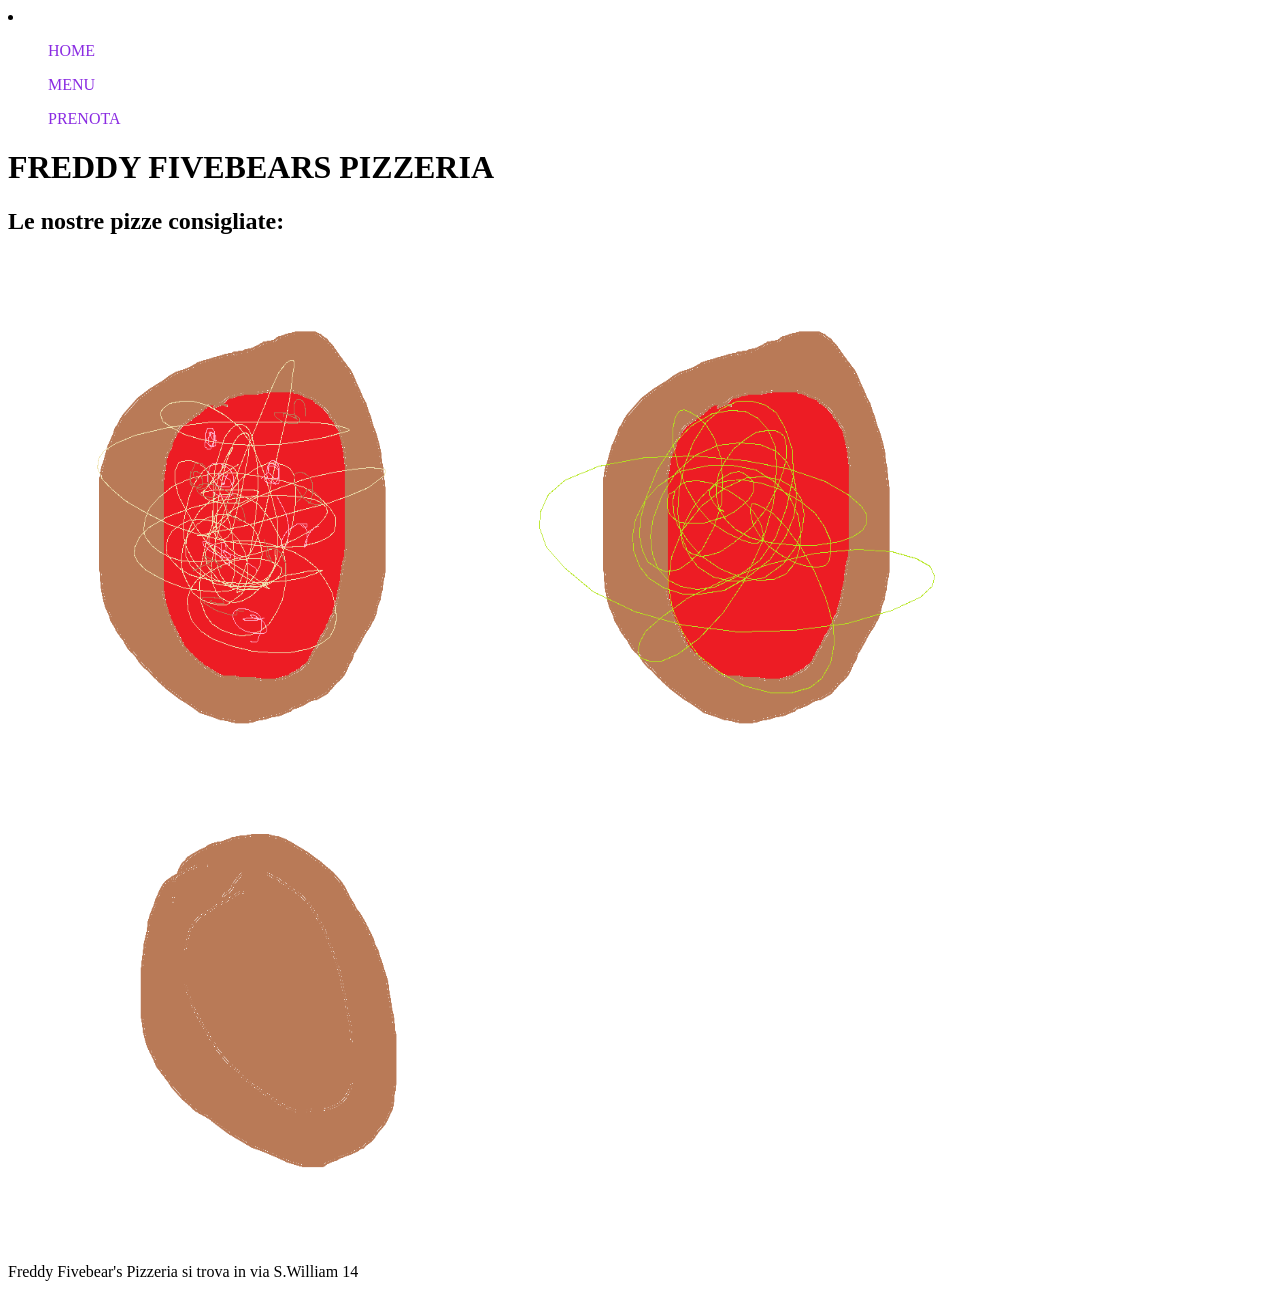
<file: esercizio_1/index.html>
<!DOCTYPE html>
<html lang="it">
<head>
    <link rel="stylesheet" href="css/style.css">
    <meta charset="UTF-8">
    <meta name="viewport" content="width=device-width, initial-scale=1.0">
    <title>Freddy Fivebear's Pizzeria | Home</title>
</head>
<body>

    <nav>
        <div class="navbar">
        <li>
            <ul><a href="index.html">HOME</a></ul>
            <ul><a href="menu.html">MENU</a></ul>
            <ul><a href="prenota.html">PRENOTA</a></ul> 
        </li>
        </div>
    </nav>

    <div class="introduzione">
        <h1>FREDDY FIVEBEARS PIZZERIA</h1>
        <h2>Le nostre pizze consigliate:</h2>
        <img src="img/margherita.png" alt="margherita">
        <img src="img/pistacchiosa.png" alt="la pistacchiosa">
        <img src="img/vuota.png" alt="focaccia">
    </div>

    <section class="dettagli">
        Freddy Fivebear's Pizzeria si trova in via S.William 14
    </section>


    
</body>
</html>
</file>
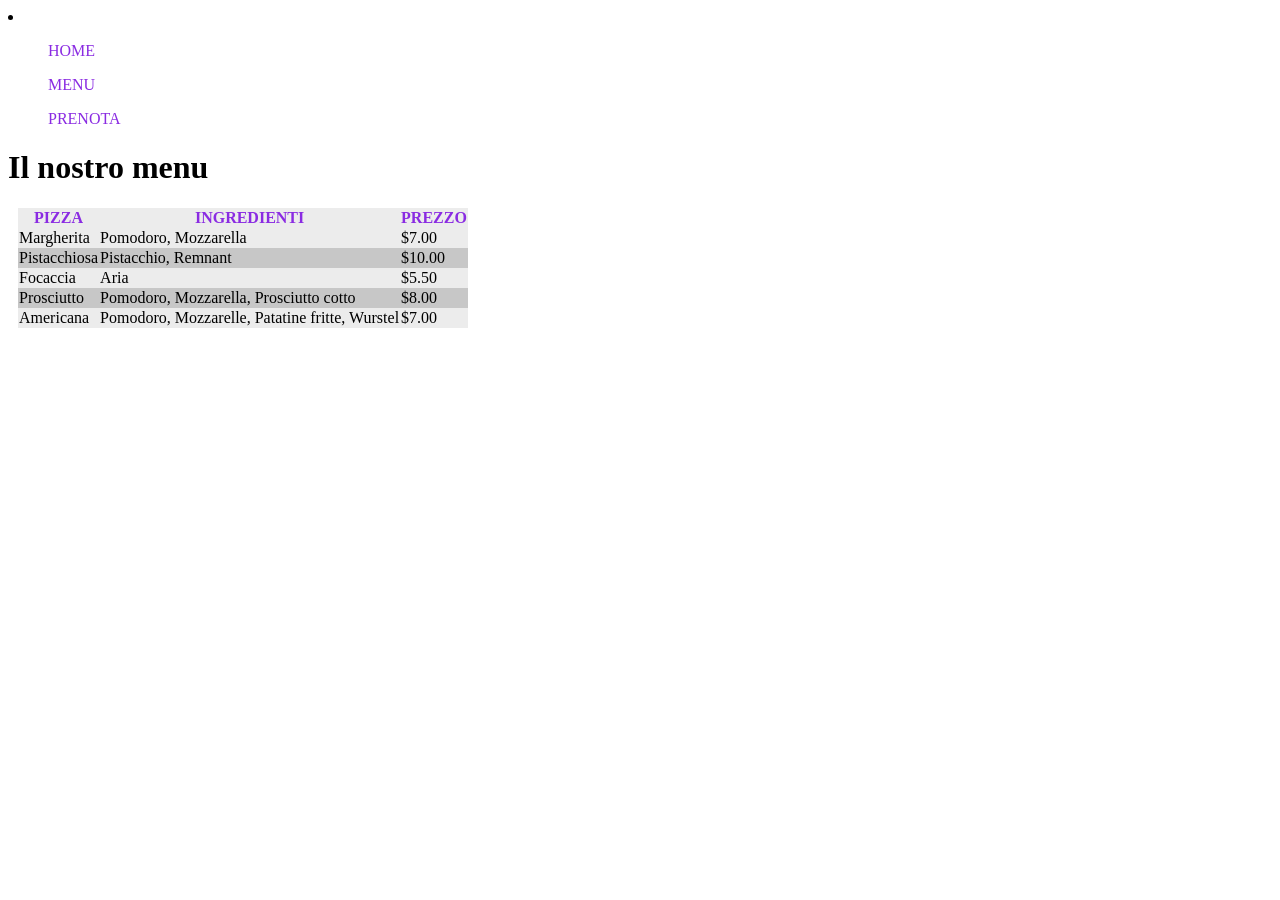
<file: esercizio_1/menu.html>
<!DOCTYPE html>
<html lang="it">
<head>
    <link rel="stylesheet" href="css/style.css">
    <meta charset="UTF-8">
    <meta name="viewport" content="width=device-width, initial-scale=1.0">
    <title>Freddy Fivebear's Pizzeria | Menu</title>
</head>
<body>
    <nav>
        <div class="navbar">
        <li>
            <ul><a href="index.html">HOME</a></ul>
            <ul><a href="menu.html">MENU</a></ul>
            <ul><a href="prenota.html">PRENOTA</a></ul> 
        </li>
        </div>
    </nav>

    <h1>Il nostro menu</h1>

    <table class="menu">
        <thead>
            <th>PIZZA</th>
            <th>INGREDIENTI</th>
            <th>PREZZO</th>
        </thead>
        <tbody>
            <tr>
                <td>Margherita</td>
                <td>Pomodoro, Mozzarella</td>
                <td>$7.00</td>
            </tr>
            <tr>
                <td>Pistacchiosa</td>
                <td>Pistacchio, Remnant</td>
                <td>$10.00</td>
            </tr>
            <tr>
                <td>Focaccia</td>
                <td>Aria</td>
                <td>$5.50</td>
            </tr>
            <tr>
                <td>Prosciutto</td>
                <td>Pomodoro, Mozzarella, Prosciutto cotto</td>
                <td>$8.00</td>
            </tr>
            <tr>
                <td>Americana</td>
                <td>Pomodoro, Mozzarelle, Patatine fritte, Wurstel</td>
                <td>$7.00</td>
            </tr>
        </tbody>
    </table>
</body>
</html>
</file>
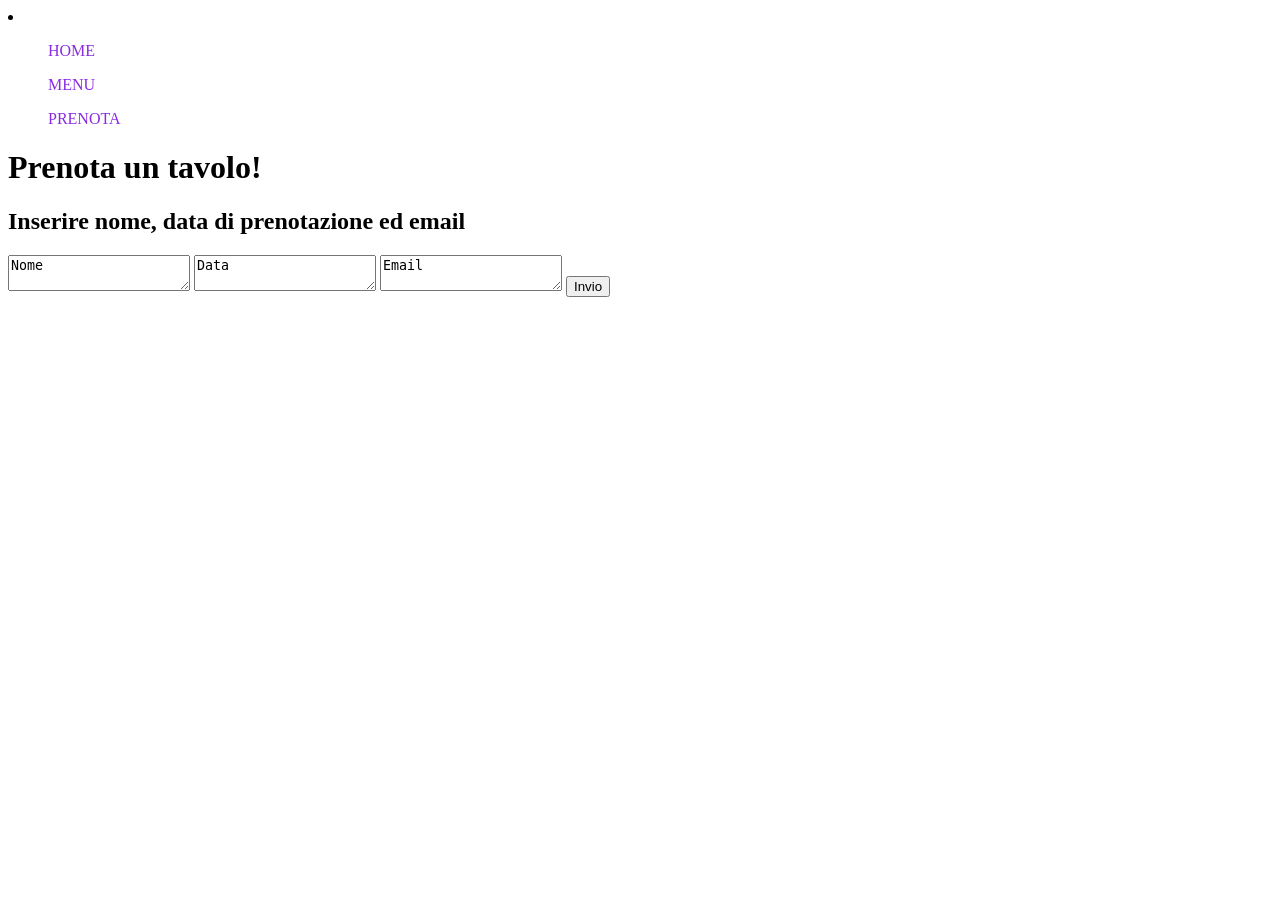
<file: esercizio_1/prenota.html>
<!DOCTYPE html>
<html lang="en">
<head>
    <link rel="stylesheet" href="css/style.css">
    <meta charset="UTF-8">
    <meta name="viewport" content="width=device-width, initial-scale=1.0">
    <title>Document</title>
</head>
<body>
    <nav>
        <div class="navbar">
        <li>
            <ul><a href="index.html">HOME</a></ul>
            <ul><a href="menu.html">MENU</a></ul>
            <ul><a href="prenota.html">PRENOTA</a></ul> 
        </li>
        </div>
    </nav>

    <h1>Prenota un tavolo!</h1>
    <h2>Inserire nome, data di prenotazione ed email</h2>

    <div class=prenotazione>
        <form>
            <textarea name="Inserire nome" id="001">Nome</textarea>
            <textarea name="Inserire data" id="002">Data</textarea>
            <textarea name="Inserire email" id="003">Email</textarea>
            
            <button class="invio">Invio</button>
        </form>
    </div>

</body>
</html>
</file>
<file: esercizio_1/css/style.css>
h1, h2{
    font-family: papyrus;
}

.navbar{
    font-family: fantasy;
    display:flexbox;
}

.navbar a{
    text-decoration: none;
    color: blueviolet;
}

.navbar a:hover{
    color:rgba(137, 43, 226, 0.527)
}

.introduzione{
    display: flexbox;
}

.introduzione img{
    width: 500px;
    height: 500px;
}

.dettagli{
    font-family:'Times New Roman', Times, serif;
}

.menu{
    border-collapse: collapse;
    font-family: papyrus;
    background-color:rgb(236, 236, 236);
    margin:10px;
    padding:20px;
    border-spacing: 10px;
}

.menu tr:nth-child(even){
    background-color: rgb(199, 199, 199);
}

.menu thead{
    color: blueviolet;
}
</file>
